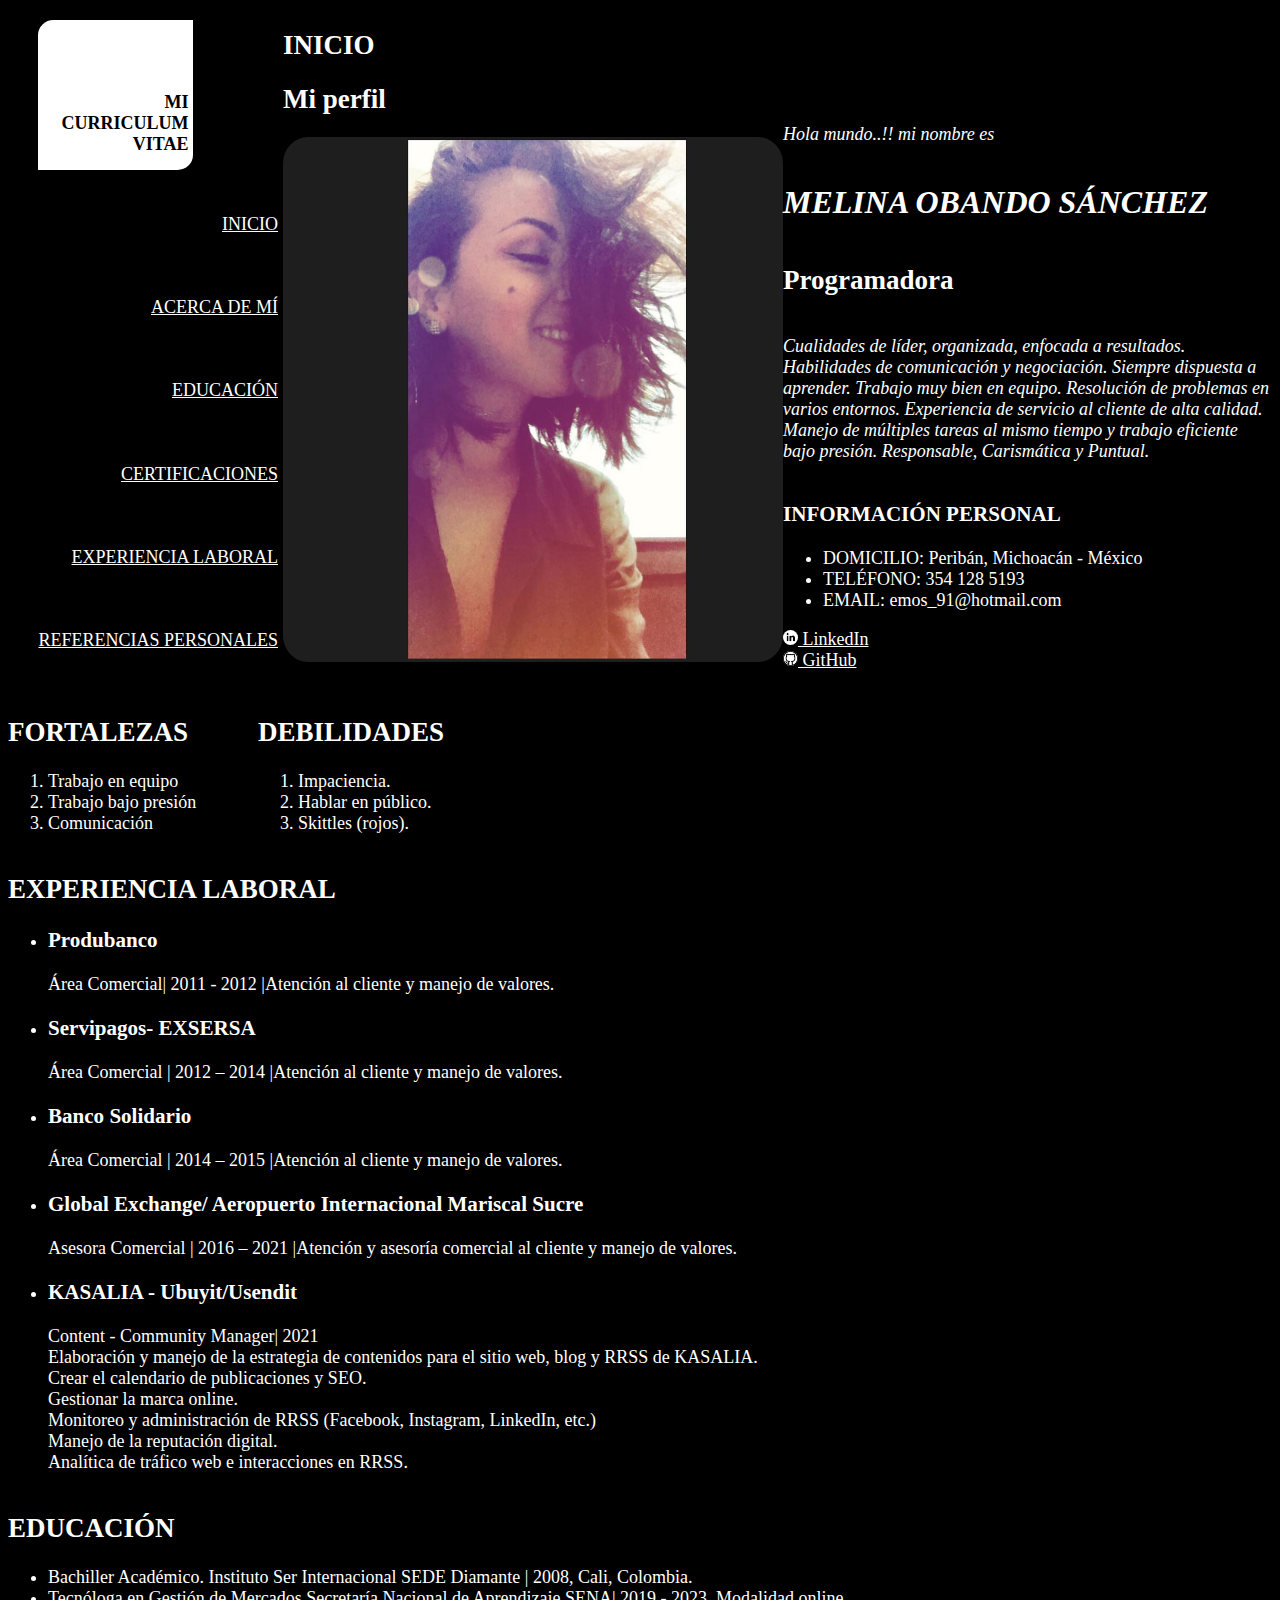
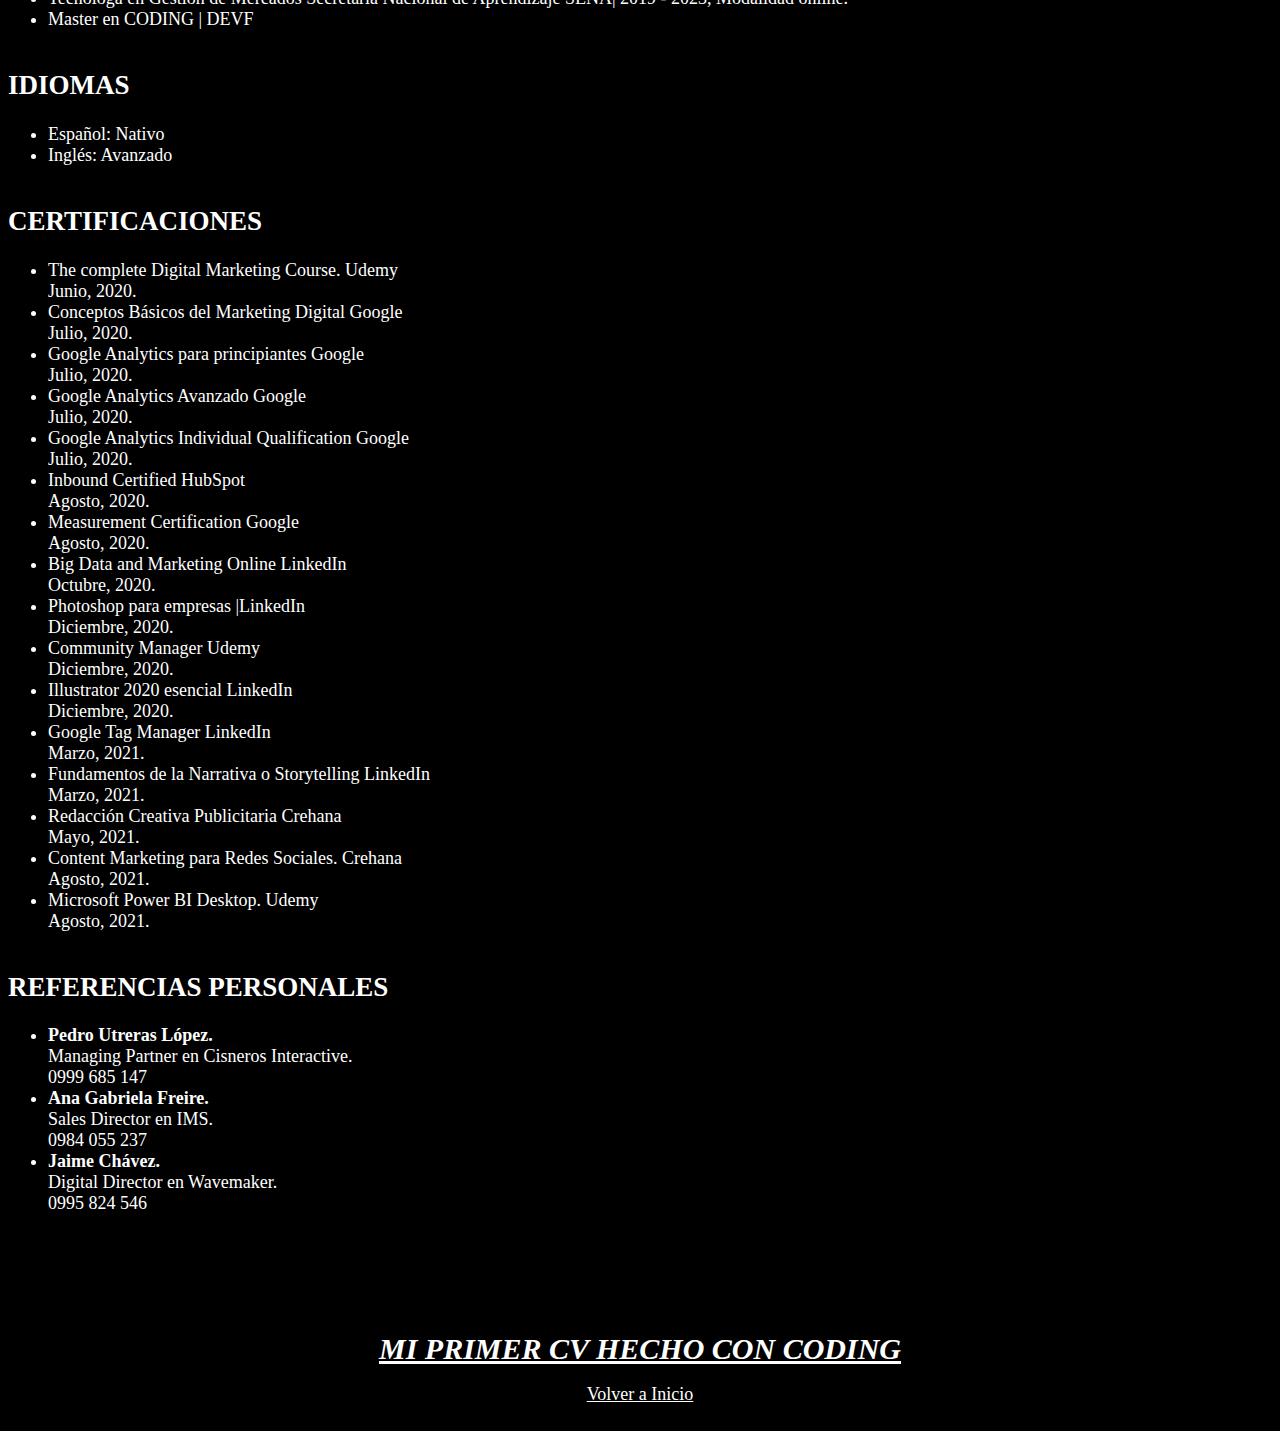
<file: index.html>
<!DOCTYPE html>
<html lang="en">

<head>
    <meta charset="UTF-8">
    <meta http-equiv="X-UA-Compatible" content="IE=edge">
    <meta name="viewport" content="width=device-width, initial-scale=1.0">
    <link rel="stylesheet" href="CV-MEJORADO.css">
    <title> MY RESUME</title>
</head>

<body>
    <section class="containerPadre">
        <div class="container1">
            <div class="home">
                <div class="titulo">
                    <h2>MI <br>CURRICULUM <br>VITAE</h2>
                </div>
                <div class="inicio">
                    <p><a href="#inicio">INICIO</a></p>
                </div>
                <div class="acercaDeMi">
                    <p><a href="#acercaDeMi">ACERCA DE MÍ</a></p>
                </div>
                <div class="educacion">
                    <p><a href="#educacion">EDUCACIÓN</a></p>
                </div>
                <div class="certificaciones">
                    <p><a href="#certificaciones">CERTIFICACIONES</a></p>
                </div>
                <div class="experienciaLaboral">
                    <p><a href="#experienciaLaboral">EXPERIENCIA LABORAL</a></p>
                </div>
                <div class="referenciasPersonales">
                    <p><a href="#referenciasPersonales">REFERENCIAS PERSONALES</a></p>
                </div>
            </div>
            <section id="inicio">
                <div class="inicio">
                    <h2>INICIO</h2>
                    <h2 class="tituloPerfil">Mi perfil</h2>
                    <img class="foto" src="foto-perfil.jpg" alt="Foto de perfil">
                </div>
            </section>
            <section id="acercaDeMi">
                <P class="texto">Hola mundo..!! mi nombre es</P>
                <h1 class="nombre">MELINA OBANDO SÁNCHEZ</h1>
                <h2 class="tituloProfesional">Programadora</h2>
                <p class="texto">Cualidades de líder, organizada, enfocada a resultados. Habilidades de comunicación y
                    negociación. Siempre dispuesta a aprender. Trabajo muy bien en equipo. Resolución de problemas en
                    varios
                    entornos. Experiencia de servicio al cliente de alta calidad. Manejo de múltiples tareas al mismo
                    tiempo
                    y
                    trabajo eficiente bajo presión. Responsable, Carismática y Puntual.</p>

                <div>
                    <h3>INFORMACIÓN PERSONAL</h3>
                    <ul>
                        <li>DOMICILIO: Peribán, Michoacán - México </li>
                        <li>TELÉFONO: 354 128 5193</li>
                        <li>EMAIL: emos_91@hotmail.com</li>
                    </ul>
                    <div class="links">
                        <a class="link" href="https://www.linkedin.com/in/melina-obando-s%C3%A1nchez/"
                            target="_blank"><img class="vectorLinkedin" src="vector-LinkedIn.png">  LinkedIn </a> <br>
                        <a class="link" href="https://github.com/MeliObandoS" target="_blank"><img class="vector-GitHub" src="logo-GitHub.png"> GitHub</a>
                    </div>
                </div>
            </section>
        </div>
        <div class="fyd">
            <section>
                <div class="fortalezas">
                    <h2>FORTALEZAS</h2>
                    <ol>
                        <LI>Trabajo en equipo</LI>
                        <li>Trabajo bajo presión</li>
                        <li>Comunicación</li>
                    </ol>
                </div>
            </section>
            <section class="debilidades">
                <H2>DEBILIDADES</H2>
                <ol>
                    <LI>Impaciencia.</LI>
                    <li>Hablar en público.</li>
                    <li>Skittles (rojos).</li>
                </ol>

            </section>
        </div>

        <div id="experienciaLaboral">
            <h2>EXPERIENCIA LABORAL</h2>
            <ul>
                <li>
                    <h3>Produbanco</h3>
                    <p> Área Comercial| 2011 - 2012
                        |Atención al cliente y manejo de valores.</p>
                </li>
                <li>
                    <h3>Servipagos- EXSERSA</h3>
                    <p>Área Comercial | 2012 – 2014
                        |Atención al cliente y manejo de valores.</p>
                </li>
                <li>
                    <h3>Banco Solidario</h3>
                    <p>Área Comercial | 2014 – 2015
                        |Atención al cliente y manejo de valores.</p>
                </li>
                <li>
                    <h3>Global Exchange/ Aeropuerto Internacional Mariscal Sucre</h3>
                    <p>Asesora Comercial | 2016 – 2021
                        |Atención y asesoría comercial al cliente y manejo de valores.</p>
                </li>
                <li>
                    <h3>KASALIA - Ubuyit/Usendit</h3>
                    <p>Content - Community Manager| 2021

                        <br>Elaboración y manejo de la estrategia de contenidos para el sitio web, blog y RRSS de
                        KASALIA.
                        <br>Crear el calendario de publicaciones y SEO.
                        <br> Gestionar la marca online.
                        <br>Monitoreo y administración de RRSS (Facebook, Instagram, LinkedIn, etc.)
                        <br>Manejo de la reputación digital.
                        <br> Analítica de tráfico web e interacciones en RRSS.
                    </p>
                </li>
            </ul>
        </div>

        <div id="educacion">
            <h2>EDUCACIÓN</h2>
            <ul>
                <li>Bachiller Académico.
                    Instituto Ser Internacional SEDE Diamante | 2008, Cali, Colombia.
                </li>
                <li>Tecnóloga en Gestión de Mercados
                    Secretaría Nacional de Aprendizaje SENA| 2019 - 2023, Modalidad online.
                </li>

                <li>Master en CODING | DEVF
                </li>

            </ul>

        </div>
        <div class="idiomas">
            <h2>IDIOMAS</h2>
            <ul>
                <li>Español: Nativo</li>
                <li>Inglés: Avanzado</li>
            </ul>
        </div>
        <div id="certificaciones">
            <h2>CERTIFICACIONES</h2>
            <ul>
                <li>
                    The complete Digital Marketing Course.
                    Udemy <br> Junio, 2020.</li>
                <li>Conceptos Básicos del Marketing Digital
                    Google <br> Julio, 2020.</li>
                <li>Google Analytics para principiantes
                    Google <br> Julio, 2020.</li>

                <li>Google Analytics Avanzado
                    Google <br> Julio, 2020.
                </li>
                <li>Google Analytics Individual Qualification
                    Google <br> Julio, 2020.
                </li>
                <li>Inbound Certified
                    HubSpot <br> Agosto, 2020.</li>
                <li>Measurement Certification
                    Google <br> Agosto, 2020.</li>
                <li>Big Data and Marketing Online
                    LinkedIn <br> Octubre, 2020.
                </li>
                <li>Photoshop para empresas |LinkedIn <br> Diciembre, 2020.</li>
                <li>Community Manager
                    Udemy <br> Diciembre, 2020.
                </li>
                <li>Illustrator 2020 esencial
                    LinkedIn <br> Diciembre, 2020.
                </li>
                <li>Google Tag Manager
                    LinkedIn <br> Marzo, 2021.</li>
                <li>Fundamentos de la Narrativa o Storytelling
                    LinkedIn <br> Marzo, 2021.</li>
                <li>Redacción Creativa Publicitaria
                    Crehana <br> Mayo, 2021.
                </li>
                <li>Content Marketing para Redes Sociales.
                    Crehana <br> Agosto, 2021.</li>
                <li>Microsoft Power BI Desktop.
                    Udemy <br> Agosto, 2021.
                </li>
            </ul>
        </div>
        <div id="referenciasPersonales">
            <H2>REFERENCIAS PERSONALES</H2>
            <ul>
                <li><strong>Pedro Utreras López.</strong>
                    <br>Managing Partner en Cisneros Interactive.
                    <br> 0999 685 147
                </li>
                <li><strong>Ana Gabriela Freire.</strong>
                    <br>Sales Director en IMS.
                    <br>0984 055 237
                </li>
                <li><strong>Jaime Chávez.</strong>
                    <br>Digital Director en Wavemaker.
                    <br> 0995 824 546
                </li>
            </ul>
        </div>

        <footer class="footer"> <strong> MI PRIMER CV HECHO CON CODING</strong> </footer>
        
        <div class="inicioFooter">
            <p><a href="#inicio">Volver a Inicio</a></p>
        </div>

    </section>
</body>

</html>
</file>
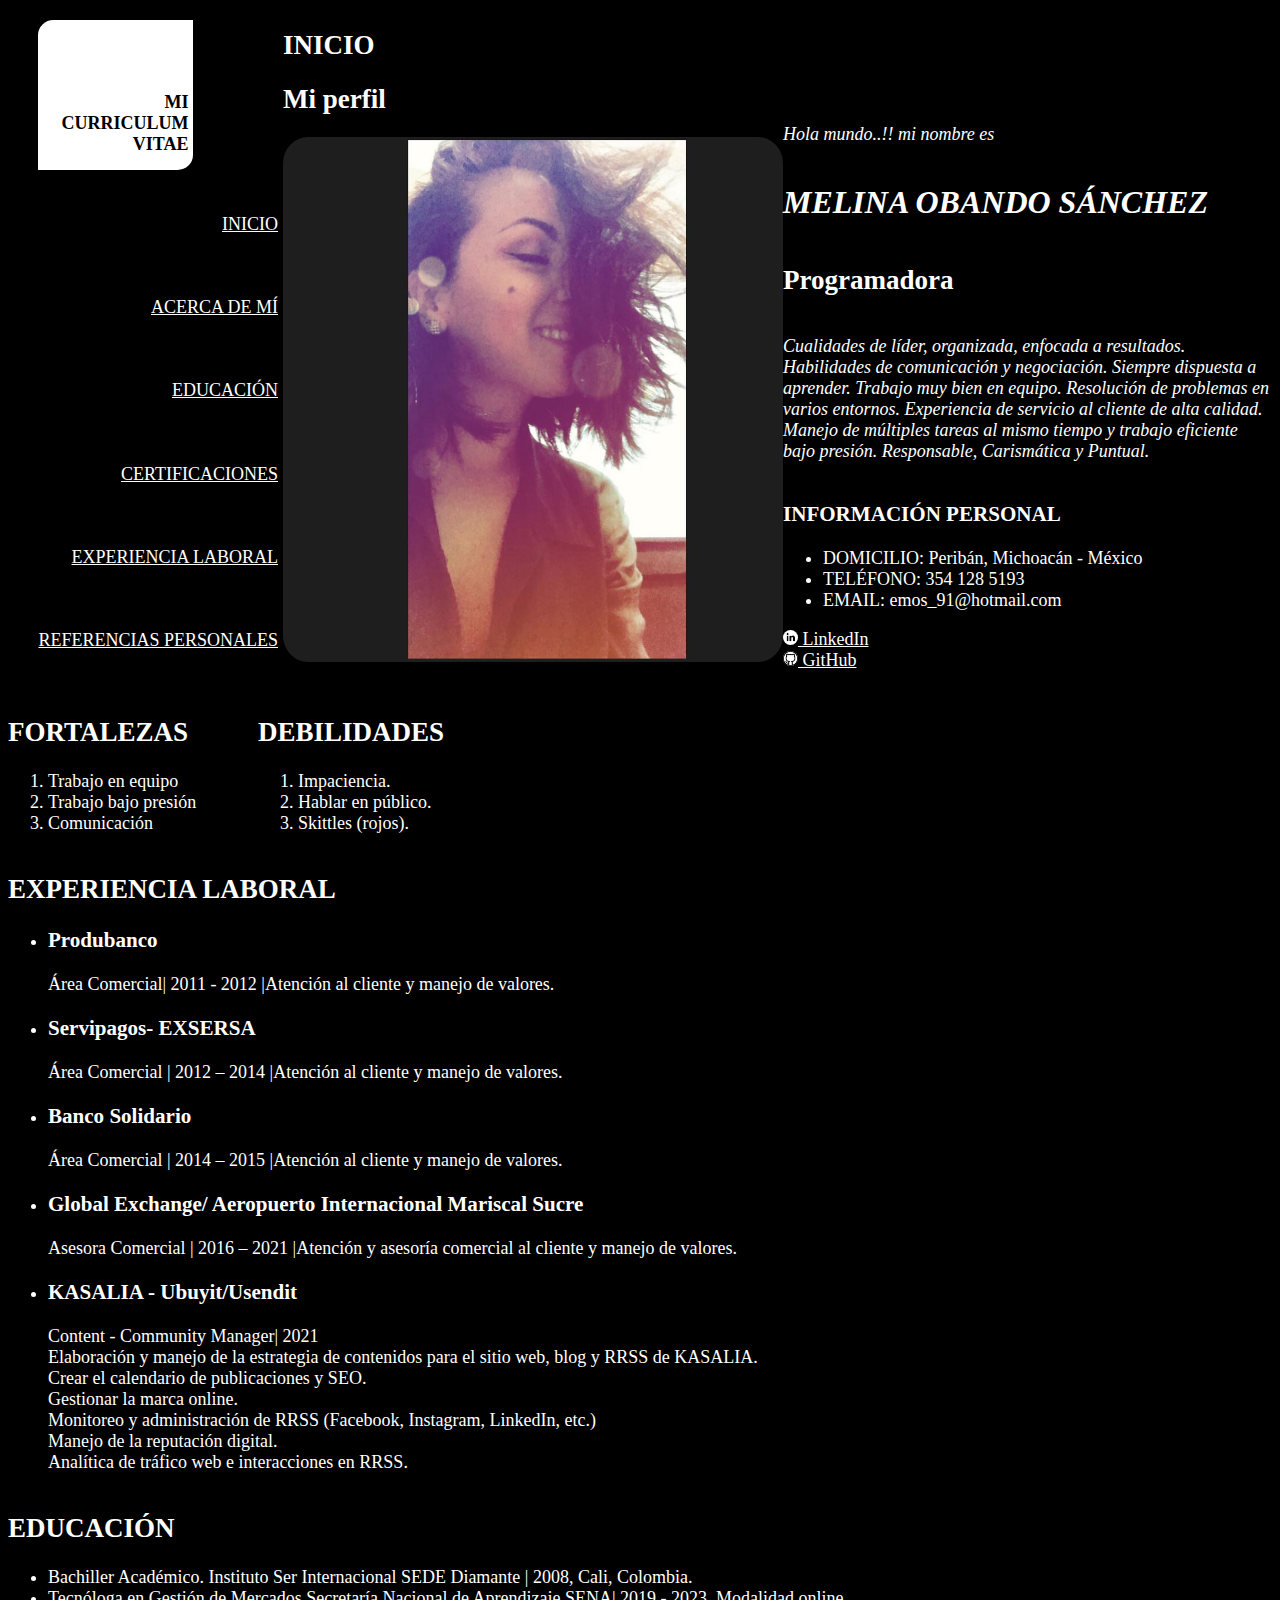
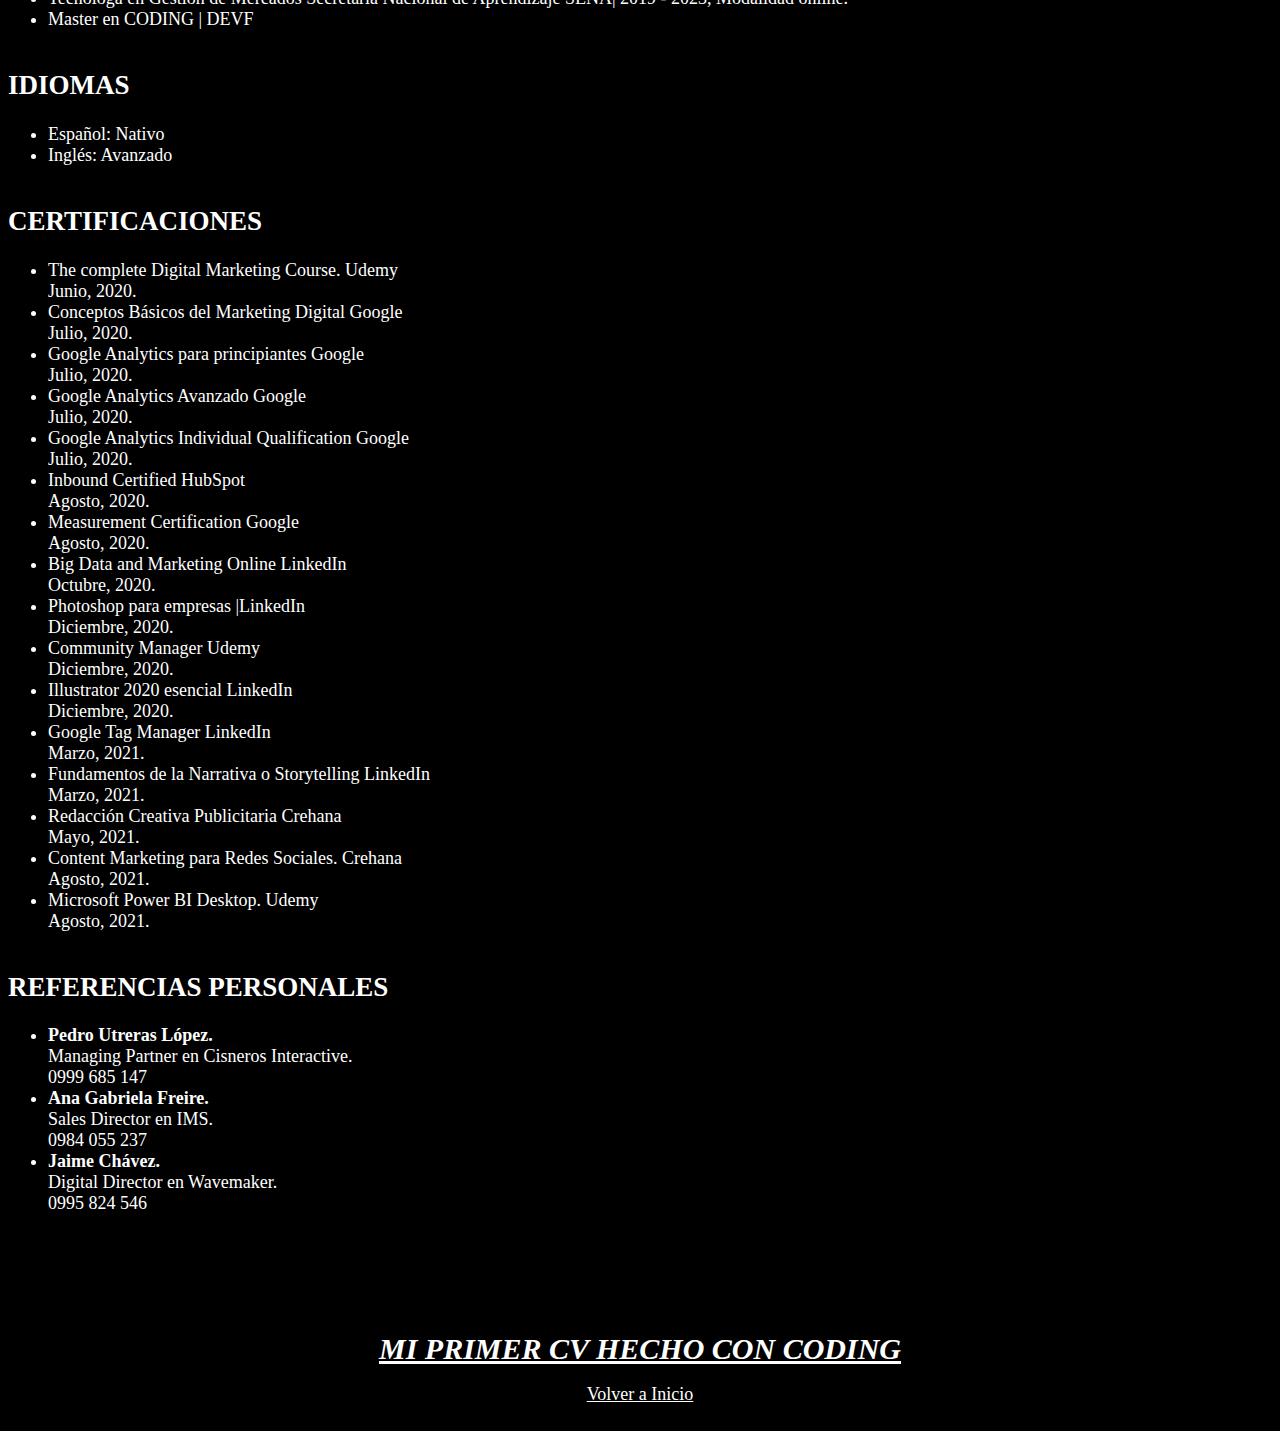
<file: CV-MEJORADO.html>
<!DOCTYPE html>
<html lang="en">

<head>
    <meta charset="UTF-8">
    <meta http-equiv="X-UA-Compatible" content="IE=edge">
    <meta name="viewport" content="width=device-width, initial-scale=1.0">
    <link rel="stylesheet" href="CV-MEJORADO.css">
    <title> MY RESUME</title>
</head>

<body>
    <section class="containerPadre">
        <div class="container1">
            <div class="home">
                <div class="titulo">
                    <h2>MI <br>CURRICULUM <br>VITAE</h2>
                </div>
                <div class="inicio">
                    <p><a href="#inicio">INICIO</a></p>
                </div>
                <div class="acercaDeMi">
                    <p><a href="#acercaDeMi">ACERCA DE MÍ</a></p>
                </div>
                <div class="educacion">
                    <p><a href="#educacion">EDUCACIÓN</a></p>
                </div>
                <div class="certificaciones">
                    <p><a href="#certificaciones">CERTIFICACIONES</a></p>
                </div>
                <div class="experienciaLaboral">
                    <p><a href="#experienciaLaboral">EXPERIENCIA LABORAL</a></p>
                </div>
                <div class="referenciasPersonales">
                    <p><a href="#referenciasPersonales">REFERENCIAS PERSONALES</a></p>
                </div>
            </div>
            <section id="inicio">
                <div class="inicio">
                    <h2>INICIO</h2>
                    <h2 class="tituloPerfil">Mi perfil</h2>
                    <img class="foto" src="foto-perfil.jpg" alt="Foto de perfil">
                </div>
            </section>
            <section id="acercaDeMi">
                <P class="texto">Hola mundo..!! mi nombre es</P>
                <h1 class="nombre">MELINA OBANDO SÁNCHEZ</h1>
                <h2 class="tituloProfesional">Programadora</h2>
                <p class="texto">Cualidades de líder, organizada, enfocada a resultados. Habilidades de comunicación y
                    negociación. Siempre dispuesta a aprender. Trabajo muy bien en equipo. Resolución de problemas en
                    varios
                    entornos. Experiencia de servicio al cliente de alta calidad. Manejo de múltiples tareas al mismo
                    tiempo
                    y
                    trabajo eficiente bajo presión. Responsable, Carismática y Puntual.</p>

                <div>
                    <h3>INFORMACIÓN PERSONAL</h3>
                    <ul>
                        <li>DOMICILIO: Peribán, Michoacán - México </li>
                        <li>TELÉFONO: 354 128 5193</li>
                        <li>EMAIL: emos_91@hotmail.com</li>
                    </ul>
                    <div class="links">
                        <a class="link" href="https://www.linkedin.com/in/melina-obando-s%C3%A1nchez-0322301b2/"
                            target="_blank"><img class="vectorLinkedin" src="vector-LinkedIn.png">  LinkedIn </a> <br>
                        <a class="link" href="https://github.com/MeliObandoS" target="_blank"><img class="vector-GitHub" src="logo-GitHub.png"> GitHub</a>
                    </div>
                </div>
            </section>
        </div>
        <div class="fyd">
            <section>
                <div class="fortalezas">
                    <h2>FORTALEZAS</h2>
                    <ol>
                        <LI>Trabajo en equipo</LI>
                        <li>Trabajo bajo presión</li>
                        <li>Comunicación</li>
                    </ol>
                </div>
            </section>
            <section class="debilidades">
                <H2>DEBILIDADES</H2>
                <ol>
                    <LI>Impaciencia.</LI>
                    <li>Hablar en público.</li>
                    <li>Skittles (rojos).</li>
                </ol>

            </section>
        </div>

        <div id="experienciaLaboral">
            <h2>EXPERIENCIA LABORAL</h2>
            <ul>
                <li>
                    <h3>Produbanco</h3>
                    <p> Área Comercial| 2011 - 2012
                        |Atención al cliente y manejo de valores.</p>
                </li>
                <li>
                    <h3>Servipagos- EXSERSA</h3>
                    <p>Área Comercial | 2012 – 2014
                        |Atención al cliente y manejo de valores.</p>
                </li>
                <li>
                    <h3>Banco Solidario</h3>
                    <p>Área Comercial | 2014 – 2015
                        |Atención al cliente y manejo de valores.</p>
                </li>
                <li>
                    <h3>Global Exchange/ Aeropuerto Internacional Mariscal Sucre</h3>
                    <p>Asesora Comercial | 2016 – 2021
                        |Atención y asesoría comercial al cliente y manejo de valores.</p>
                </li>
                <li>
                    <h3>KASALIA - Ubuyit/Usendit</h3>
                    <p>Content - Community Manager| 2021

                        <br>Elaboración y manejo de la estrategia de contenidos para el sitio web, blog y RRSS de
                        KASALIA.
                        <br>Crear el calendario de publicaciones y SEO.
                        <br> Gestionar la marca online.
                        <br>Monitoreo y administración de RRSS (Facebook, Instagram, LinkedIn, etc.)
                        <br>Manejo de la reputación digital.
                        <br> Analítica de tráfico web e interacciones en RRSS.
                    </p>
                </li>
            </ul>
        </div>

        <div id="educacion">
            <h2>EDUCACIÓN</h2>
            <ul>
                <li>Bachiller Académico.
                    Instituto Ser Internacional SEDE Diamante | 2008, Cali, Colombia.
                </li>
                <li>Tecnóloga en Gestión de Mercados
                    Secretaría Nacional de Aprendizaje SENA| 2019 - 2023, Modalidad online.
                </li>

                <li>Master en CODING | DEVF
                </li>

            </ul>

        </div>
        <div class="idiomas">
            <h2>IDIOMAS</h2>
            <ul>
                <li>Español: Nativo</li>
                <li>Inglés: Avanzado</li>
            </ul>
        </div>
        <div id="certificaciones">
            <h2>CERTIFICACIONES</h2>
            <ul>
                <li>
                    The complete Digital Marketing Course.
                    Udemy <br> Junio, 2020.</li>
                <li>Conceptos Básicos del Marketing Digital
                    Google <br> Julio, 2020.</li>
                <li>Google Analytics para principiantes
                    Google <br> Julio, 2020.</li>

                <li>Google Analytics Avanzado
                    Google <br> Julio, 2020.
                </li>
                <li>Google Analytics Individual Qualification
                    Google <br> Julio, 2020.
                </li>
                <li>Inbound Certified
                    HubSpot <br> Agosto, 2020.</li>
                <li>Measurement Certification
                    Google <br> Agosto, 2020.</li>
                <li>Big Data and Marketing Online
                    LinkedIn <br> Octubre, 2020.
                </li>
                <li>Photoshop para empresas |LinkedIn <br> Diciembre, 2020.</li>
                <li>Community Manager
                    Udemy <br> Diciembre, 2020.
                </li>
                <li>Illustrator 2020 esencial
                    LinkedIn <br> Diciembre, 2020.
                </li>
                <li>Google Tag Manager
                    LinkedIn <br> Marzo, 2021.</li>
                <li>Fundamentos de la Narrativa o Storytelling
                    LinkedIn <br> Marzo, 2021.</li>
                <li>Redacción Creativa Publicitaria
                    Crehana <br> Mayo, 2021.
                </li>
                <li>Content Marketing para Redes Sociales.
                    Crehana <br> Agosto, 2021.</li>
                <li>Microsoft Power BI Desktop.
                    Udemy <br> Agosto, 2021.
                </li>
            </ul>
        </div>
        <div id="referenciasPersonales">
            <H2>REFERENCIAS PERSONALES</H2>
            <ul>
                <li><strong>Pedro Utreras López.</strong>
                    <br>Managing Partner en Cisneros Interactive.
                    <br> 0999 685 147
                </li>
                <li><strong>Ana Gabriela Freire.</strong>
                    <br>Sales Director en IMS.
                    <br>0984 055 237
                </li>
                <li><strong>Jaime Chávez.</strong>
                    <br>Digital Director en Wavemaker.
                    <br> 0995 824 546
                </li>
            </ul>
        </div>

        <footer class="footer"> <strong> MI PRIMER CV HECHO CON CODING</strong> </footer>
        
        <div class="inicioFooter">
            <p><a href="#inicio">Volver a Inicio</a></p>
        </div>

    </section>
</body>

</html>
</file>
<file: CV-MEJORADO.css>
.titulo {
    color: black;
    font-size: 12px;
    font-weight: bolder;
    font-family: 'Times New Roman', Times, serif;
    background-color: white;
    display: grid;
    justify-content: end;
    align-items: last baseline;
    text-align: right;
    width: 150px;
    height: 150px;
    padding-right: 5px;
    padding-left: 0%;
    border-top-left-radius: 10%;
    border-bottom-right-radius: 10%;
    margin-top: 5%;
}

.containerPadre {
    display: grid;
    grid-template-rows: 1fr auto;
}

.home {
    display: grid;
    justify-content: end;
    text-align: right;
    align-items: flex-start;
    width: auto;
    height: auto;
    min-width: 270px;
    padding-right: 5px;
}

.foto {
    width: 500px;
    height: 525px;
    border-radius: 5%;
}

.container1 {
    display: grid;
    grid-template-columns: 1fr 3fr 3fr;
    min-width: 275px 450px 450px;
}

.perfil {
    display: grid;
    align-items: center;
}

.tituloPerfil {
    display: flex;
    justify-content: left;
}

#inicio {
    display: flex;
    flex-direction: column;
    text-align: left;
    align-items: center;
}

#acercaDeMi {
    display: flex;
    flex-direction: column;
    text-align: left;
    align-items: start;
    min-width: 420px;
    padding-top: 20%;
    margin-bottom: 5%;
}

.nombre {
    font-size: xx-large;
    font-style: italic;
}

body {
    color: white;
    background-color: black;
}

.footer {
    color: white;
    font-style: italic;
    font-size: 30px;
    text-align: center;
    text-decoration: underline;
    margin-top: 100px;
}

.fyd {
    display: flex;
    flex-direction: row;
}

a {
    color: white;
}

.texto {
    font-family: Georgia, 'Times New Roman', Times, serif;
    font-style: italic;
}

.vectorLinkedin {
    border-radius: 50%;
    width: 15px;
    height: 15px;
}

.vector-GitHub {
    border-radius: 50%;
    width: 15px;
    height: 15px;
}

.fyd {
    display: grid;
    grid-template-columns: 250px 250px;
}

.inicioFooter {
    text-align: center;
}

body {
    font-size: 16px;
}

@media (max-width: 767px) {
    body {
        font-size: 14px;
    }
}

@media (min-width: 992px) {
    body {
        font-size: 18px;
    }
}
body {
    box-sizing: border-box;
}
</file>
